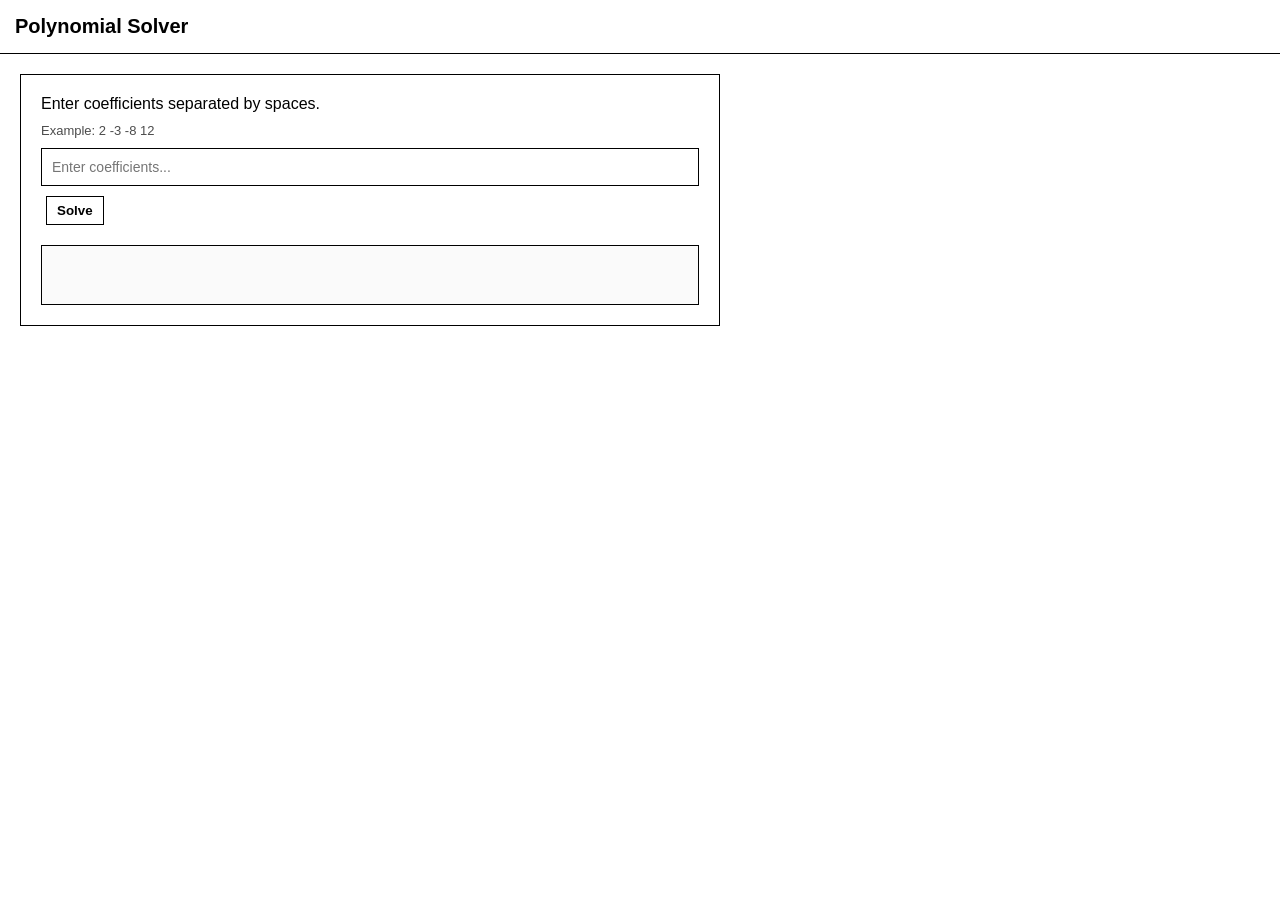
<file: solver.html>
<!DOCTYPE html>
<html>
<head>
    <title>Polynomial Solver</title>
<link rel="stylesheet" href="chat.css">
</head>
<body>

<div class="solverPage">

    <div class="solverTopbar">
        Polynomial Solver
    </div>

    <div class="solverContent">

        <div class="solverBox">

            <p>
                Enter coefficients separated by spaces.
            </p>

            <div class="solverExample">
                Example: 2 -3 -8 12
            </div>

            <input
                    id="coeffs"
                    placeholder="Enter coefficients..."
            >

            <button onclick="solve()">
                Solve
            </button>

            <div id="output"></div>

        </div>

    </div>

</div>
<script>
    function gcd(a, b) {
        while (b !== 0) {
            let t = b;
            b = a % b;
            a = t;
        }
        return Math.abs(a);
    }

    function simplifyFraction(n, d) {

        let g = gcd(n, d);

        return {
            n: n / g,
            d: d / g
        };
    }

    function factors(n) {

        n = Math.abs(n);

        let result = [];

        for (let i = 1; i <= Math.sqrt(n); i++) {

            if (n % i === 0) {

                result.push(i);

                if (i !== n / i) {
                    result.push(n / i);
                }
            }
        }

        return result;
    }

    function evaluate(coeffs, x) {

        // Horner's Method
        let result = coeffs[0];

        for (let i = 1; i < coeffs.length; i++) {
            result = result * x + coeffs[i];
        }

        return result;
    }


function syntheticDivide(coeffs, root) {

    let result = [coeffs[0]];

    for (let i = 1; i < coeffs.length; i++) {

        result[i] =
            coeffs[i] +
            result[i - 1] * root;
    }

    result.pop(); // remove remainder

    return result;
}

function rationalRoots(coeffs) {

    let roots = [];

    while (coeffs.length > 1) {

        let leading = coeffs[0];
        let constant = coeffs[coeffs.length - 1];

        let pFactors = factors(constant);
        let qFactors = factors(leading);

        let found = false;

        for (let p of pFactors) {

            for (let q of qFactors) {

                for (let sign of [1, -1]) {

                    let root =
                        (sign * p) / q;

                    let val =
                        evaluate(coeffs, root);

                    if (Math.abs(val) < 0.0000001) {

                        roots.push(root);

                        // divide polynomial
                        coeffs =
                            syntheticDivide(
                                coeffs,
                                root
                            );

                        found = true;

                        break;
                    }
                }

                if (found) break;
            }

            if (found) break;
        }

        if (!found) break;
    }

    return roots;
}

    function solve() {

        let input =
            document
            .getElementById("coeffs")
            .value
            .trim();

        let coeffs =
            input
            .split(/\s+/)
            .map(Number);

        let output =
            document
            .getElementById("output");

        if (
            coeffs.length < 2 ||
            coeffs.some(isNaN)
        ) {
            output.innerHTML =
                "Invalid coefficients.";
            return;
        }

        let roots =
            rationalRoots(coeffs);

        if (roots.length === 0) {

            output.innerHTML =
                "No rational roots found.";

            return;
        }

        output.innerHTML =
            "<b>Roots:</b><br>" +
            roots.map(r => "x = " + r)
                 .join("<br>");
    }
</script>

</body>
</html>
</file>
<file: chat.css>
/* =========================
   🧱 BASE RESET
========================= */
* {
  margin: 0;
  padding: 0;
  box-sizing: border-box;
  font-family: Arial, Helvetica, sans-serif;
}

body {
  background: #ffffff;
  color: #000;
}

/* =========================
   🧱 LAYOUT
========================= */
.container {
  display: flex;
  height: 100vh;
}

/* =========================
   🟢 SIDEBAR
========================= */
.sidebar {
  width: 220px;
  border-right: 1px solid black;
  padding: 15px;
  background: white;
}

.sidebar h3 {
  margin-bottom: 10px;
  border-bottom: 1px solid black;
  padding-bottom: 5px;
}

#onlineUsers div {
  padding: 5px 0;
  font-size: 14px;
}

/* =========================
   💬 CHAT AREA
========================= */
.chat {
  flex: 1;
  display: flex;
  flex-direction: column;
}

/* =========================
   🔝 TOPBAR
========================= */
.topbar {
  display: flex;
  justify-content: space-between;
  align-items: center;
  padding: 15px;
  border-bottom: 1px solid black;
  background: white;
}

.topbar h2 {
  font-size: 20px;
}

/* =========================
   🔘 BUTTONS (GLOBAL)
========================= */
button {
  background: white;
  border: 1px solid black;
  padding: 6px 10px;
  cursor: pointer;
  font-weight: bold;
  margin-left: 5px;
  transition: all 0.1s ease;
}

button:hover {
  background: black;
  color: white;
}

button:active {
  transform: translate(2px, 2px);
}

/* =========================
   💬 MESSAGES
========================= */
#messages {
  flex: 1;
  overflow-y: auto;
  padding: 15px;
}

/* MESSAGE ROW */
.msg {
  display: flex;
  gap: 10px;
  margin-bottom: 15px;
  align-items: flex-start;
}

/* =========================
   🖼 AVATAR
========================= */
/* PROFILE AVATAR FIX */
.profile-avatar-large {
  width: 120px;
  height: 120px;
  border: 3px solid black;
  border-radius: 50%;
  overflow: hidden; /* 🔥 THIS IS THE KEY */
  display: flex;
  align-items: center;
  justify-content: center;
  background: white;
}
.avatar {
  width: 50px;
  height: 50px;
  border: 3px solid black;
  overflow: hidden; /* 🔥 THIS IS THE KEY */
  display: flex;
  align-items: center;
  justify-content: center;
  background: white;
}

.profile-avatar img {
  width: 100%;
  height: 100%;
  object-fit: cover; /* 🔥 makes it fill nicely */
}
.avatar img {
  width: 100%;
  height: 100%;
  object-fit: cover; /* 🔥 makes it fill nicely */
}
/* =========================
   💬 MESSAGE CONTENT
========================= */
.msgContent {
  max-width: 70%;
}

.msgContent b {
  display: block;
  margin-bottom: 1px;
}

.msgContent div {
  word-wrap: break-word;
}

/* =========================
   😊 REACTIONS (HOVER FIX)
========================= */

/* container */
.msgContent {
  position: relative;
}

/* hidden by default */
.react-buttons {
  position: absolute;
  bottom: -30px;
  left: 0;

  display: flex;
  gap: 5px;

  opacity: 0;
  pointer-events: none;
  transition: opacity 0.15s ease;
  justify-self:flex-end;
}

/* SHOW on hover */
.msg:hover .react-buttons {
  opacity: 1;
  pointer-events: auto;
}

/* buttons style */
.react-buttons button {
  border: 2px solid black;
  background: white;
  cursor: pointer;
  padding: 2px 6px;
  font-size: 14px;
}

.react-buttons button:hover {
  background: black;
  color: white;/*a;ldfhkaljg*/
}
/* =========================
   ⌨ INPUT AREA
========================= */
.inputRow {
  display: flex;
  border-top: 0px solid black;
}

.inputRow input {
  flex: 1;
  padding: 10px;
  border: none;
  border-right: 1px solid black;
  outline: none;
  font-size: 14px;
}

.inputRow button {
  border: none;
  border-left: 1px solid black;
}

/* =========================
   ✍️ TYPING INDICATOR
========================= */
#typing {
  padding: 5px 15px;
  font-size: 13px;
  border-top: 1px solid black;
}

/* =========================
   📂 FILE UPLOAD
========================= */
#avatarUpload {
  margin: 10px;
  border: 1px solid black;
  padding: 5px;
  background: white;
}

/* =========================
   🧱 SCROLLBAR (OPTIONAL)
========================= */
#messages::-webkit-scrollbar {
  width: 8px;
}

#messages::-webkit-scrollbar-thumb {
  background: black;
}

/* =========================
   ⚡ SMALL DETAILS
========================= */
.msg:hover {
  background: #f5f5f5;
}

.time {
  font-size: 11px;
  opacity: 0.6;
  margin-top: 4px;
}
/* =========================
   🧮 SOLVER PAGE
========================= */

.solverPage {
  flex: 1;
  display: flex;
  flex-direction: column;
  background: white;
}

.solverTopbar {
  padding: 15px;
  border-bottom: 1px solid black;
  font-size: 20px;
  font-weight: bold;
}

.solverContent {
  padding: 20px;
  overflow-y: auto;
  flex: 1;
}

.solverBox {
  border: 1px solid black;
  padding: 20px;
  max-width: 700px;
  background: white;
}

.solverBox p {
  margin-bottom: 10px;
}

.solverExample {
  font-size: 13px;
  opacity: 0.7;
  margin-bottom: 10px;
}

/* input matches chat style */
#coeffs {
  width: 100%;
  padding: 10px;
  border: 1px solid black;
  outline: none;
  font-size: 14px;
  margin-bottom: 10px;
}

/* result box */
#output {
  margin-top: 20px;
  padding: 15px;
  border: 1px solid black;
  min-height: 60px;
  background: #fafafa;
  line-height: 1.8;
}

/* hover effect like messages */
#output:hover {
  background: #f5f5f5;
}
</file>
